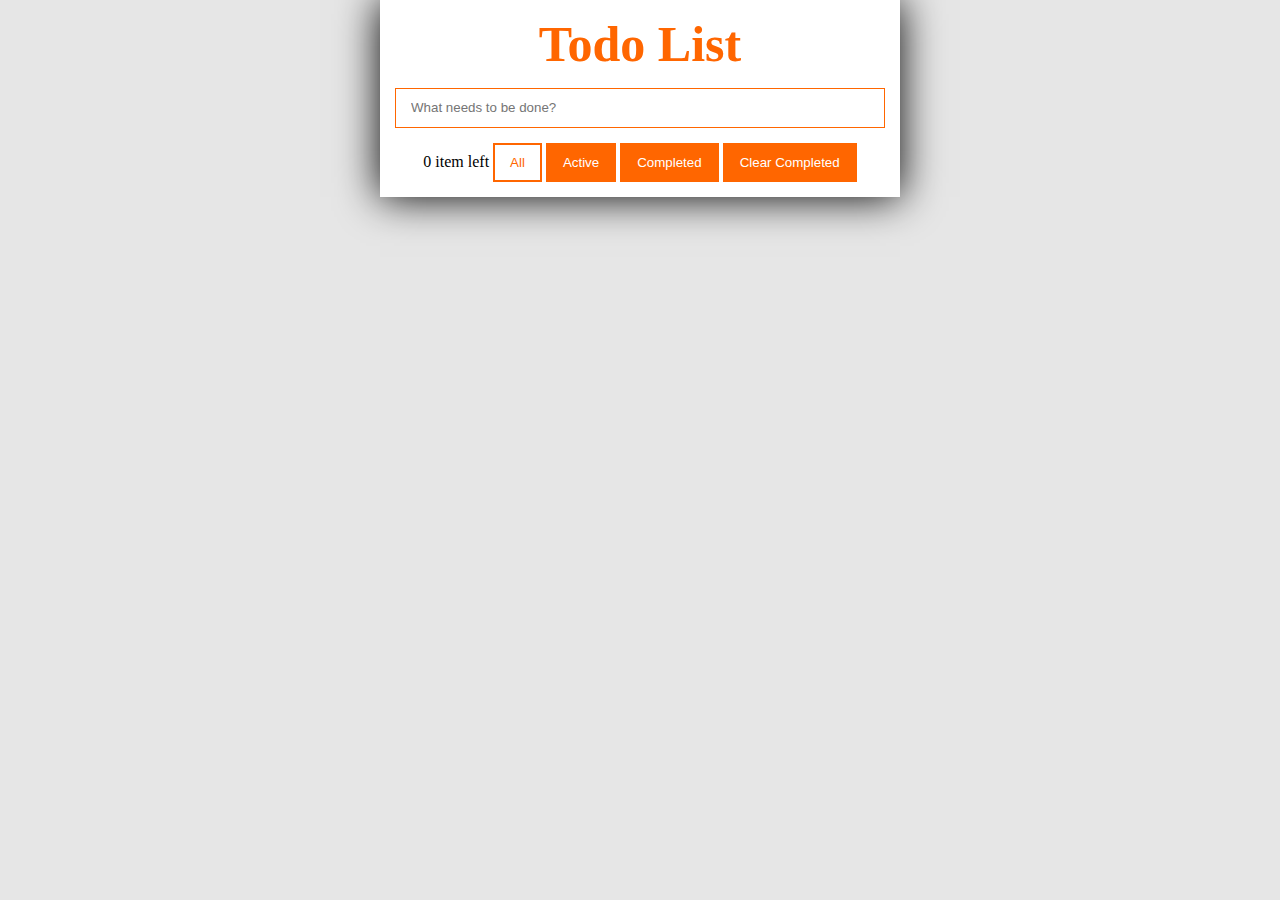
<file: jquery/index.html>
<!DOCTYPE html>
<html lang="en">
<head>
	<meta charset="UTF-8">
	<title>Todo List | Tiến Nguyễn</title>
	<link rel="stylesheet" href="../css/style.css">
</head>
<body>
	<div class="container">
		<h1>
			Todo List
		</h1>
		<div class="type">
			<form>
				<input type="text" placeholder="What needs to be done?">
				<input type="submit" style="display: none">
			</form>
		</div>
		<div class="list-item">
		</div>
		<div class="control">
			<span class="count"></span>
			<button class="active" id="all">All</button>
			<button id="active">Active</button>
			<button id="completed">Completed</button>
			<button id="clear">Clear Completed</button>
		</div>
	</div>
	<script type="text/javascript" src="jquery-3.3.1.min.js"></script>
	<script type="text/javascript" src="site.js"></script>
</body>
</html>
</file>
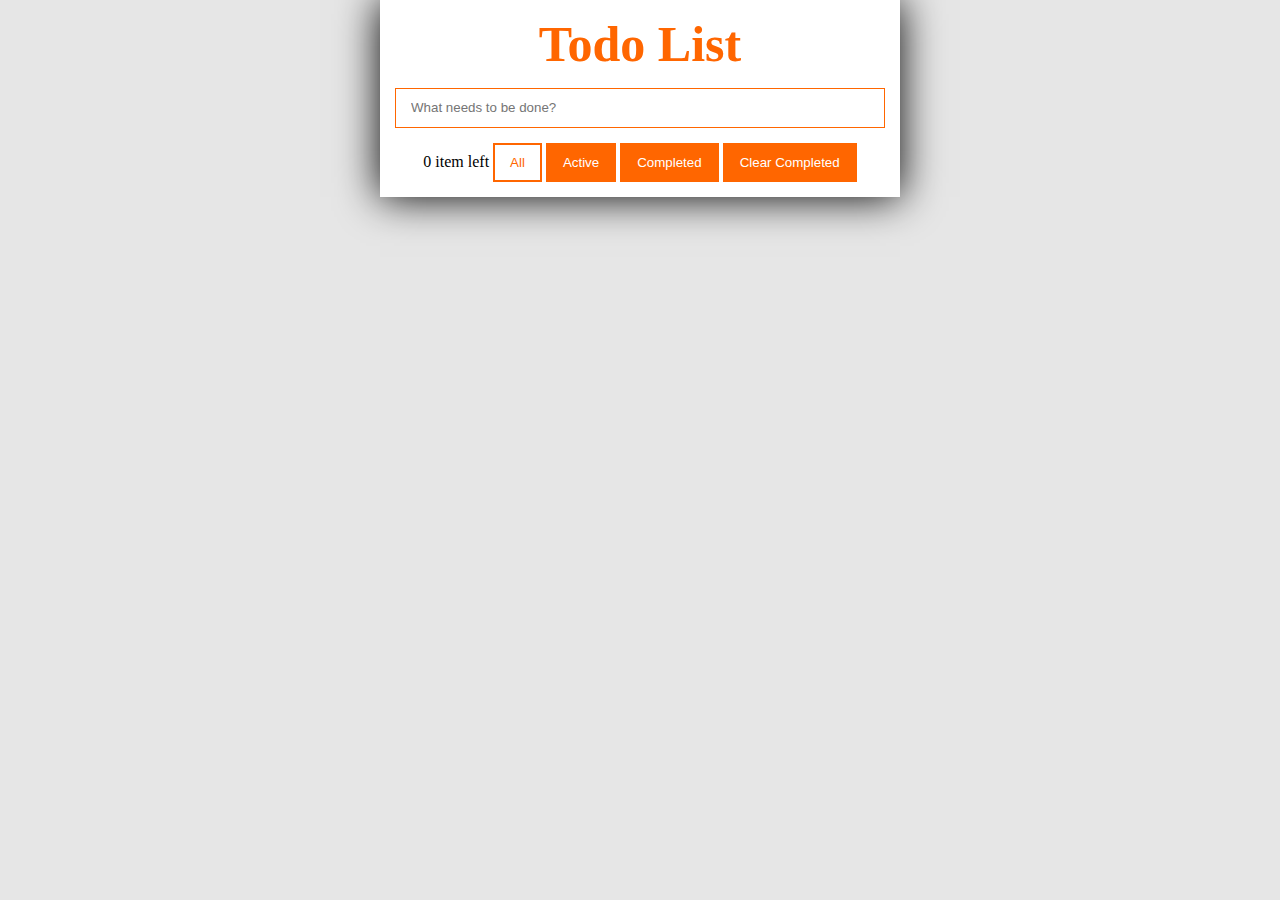
<file: non_jquery/index.html>
<!DOCTYPE html>
<html lang="en">
<head>
	<meta charset="UTF-8">
	<title>Todo List | Tiến Nguyễn</title>
	<link rel="stylesheet" href="../css/style.css">
</head>
<body>
	<div class="container">
		<h1>
			Todo List
		</h1>
		<div class="type">
			<form id="form" onsubmit="return false;">
				<input type="text" placeholder="What needs to be done?" id="todo">
				<input type="submit" style="display: none">
			</form>
		</div>
		<div class="list-item">
		</div>
		<div class="control">
			<span class="count"></span>
			<button class="active" id="all">All</button>
			<button id="active">Active</button>
			<button id="completed">Completed</button>
			<button id="clear">Clear Completed</button>
		</div>
	</div>
	<script type="text/javascript" src="site.js"></script>
</body>
</html>
</file>
<file: css/style.css>
* {
  padding: 0;
  margin: 0;
  box-sizing: border-box; }

body {
  background-color: #e6e6e6; }

.container {
  width: 520px;
  font-family: Tahoma;
  background-color: #fff;
  box-shadow: 0 0 40px #000000;
  padding: 15px;
  margin: auto; }
  .container h1 {
    text-align: center;
    color: #f60;
    margin-bottom: 15px;
    font-size: 50px; }
  .container .type input {
    height: 40px;
    border: 1px solid #f60;
    line-height: 40px;
    display: block;
    width: 100%;
    padding-left: 15px;
    color: #f60;
    outline: none; }
    .container .type input:hover {
      box-shadow: 0 0 5px #333 inset;
      outline: none; }
  .container .item {
    border: 1px solid #f60;
    border-top: none;
    padding: 15px 10px;
    position: relative; }
    .container .item b {
      padding-left: 15px;
      display: inline-block; }
    .container .item.done {
      background-color: #f3f3f3; }
      .container .item.done b {
        text-decoration: line-through; }
    .container .item:hover {
      box-shadow: 0 0 5px #333 inset; }
      .container .item:hover span.remove {
        display: inline; }
    .container .item input {
      width: 20px;
      height: 20px; }
    .container .item span.remove {
      cursor: pointer;
      position: absolute;
      right: 10px;
      color: #f60;
      display: none; }
  .container .control {
    margin-top: 15px;
    text-align: center; }
    .container .control button {
      padding: 10px 15px;
      cursor: pointer;
      color: #FFF;
      border: none;
      background-color: #f60;
      border: 2px solid #f60; }
      .container .control button:hover, .container .control button.active {
        background-color: #fff;
        color: #f60;
        transition: all .2s; }

/*# sourceMappingURL=style.css.map */
</file>
